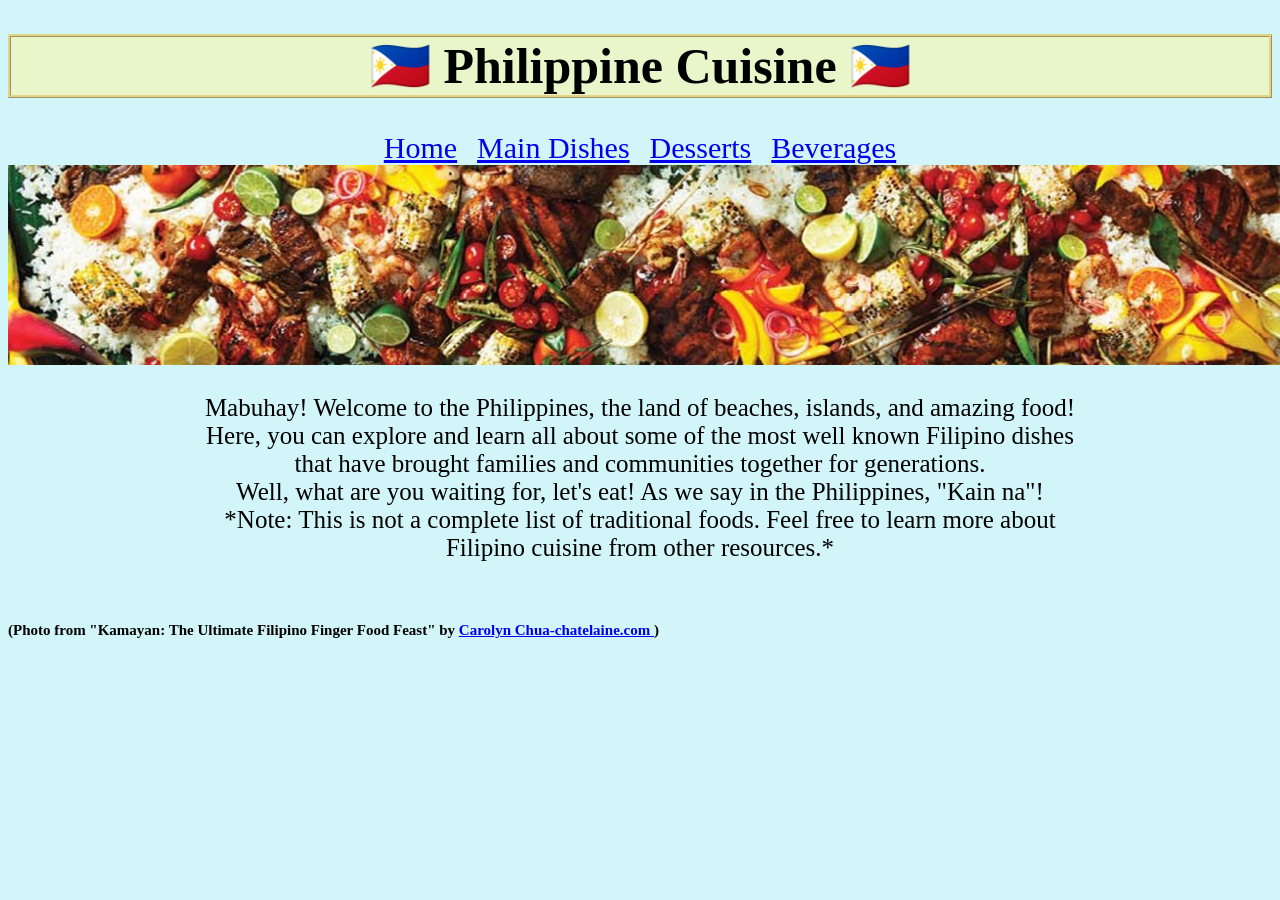
<file: index.html>
<!DOCTYPE html>
<html>
  <head>
    <link rel="stylesheet" href="style.css">
  </head>
  <body>
    <h1>🇵🇭 Philippine Cuisine 🇵🇭</h1>
    <div class="links">
    <a href="index.html">Home </a>
    <a href="main-dish.html">Main Dishes </a>
    <a href="dessert.html">Desserts </a>
    <a href="beverages.html">Beverages </a></div>
    
    <img src="kamayan.jpg" alt="Kamayan (Filipino feast)">
    
    <div class="home-text">
    <p>Mabuhay! Welcome to the Philippines, the land of beaches, islands, and amazing food!<br>
      Here, you can explore and learn all about some of the most well known Filipino dishes that have brought families and communities together for generations.<br> 
      Well, what are you waiting for, let's eat! As we say in the Philippines, "Kain na"!<br>
      *Note: This is not a complete list of traditional foods. Feel free to learn more about Filipino cuisine from other resources.*</p>
    </div>
      <h6>(Photo from "Kamayan: The Ultimate Filipino Finger Food Feast" by <a href="https://chatelaine.com/recipes/kamayan-buffet-style-filipino-food/" target="_blank">Carolyn Chua-chatelaine.com </a> )</h6>

    
  </body>
</html>
</file>
<file: style.css>
body {
  background: rgba(131, 228, 237, 0.37);
  text-align: left;
}
p {
  color: black;
  font-family: cursive;
  font-size: 25px;
  text-align: center;
  width: 900px;
    
}

a {
  font-family: fantasy;
}

ul {
  color: black;
  font-family: cursive;
  font-size: 25px;
  column-count: 2;
  column-gap: normal;
  text-align: left;
}


h1 {
  font-weight: bold;
  text-align: center;
  font-size: 50px;
  font-family: cursive;
  border-style: ridge;
  border-width: medium;
  border-color: rgba(228, 206, 124, 0.84);
  background: rgba(247, 247, 175, 0.64);
}

h3 {
  font-size: 45px;
  font-family: cursive;
  text-align: center;
  border-style: ridge;
  border-width: medium;
  border-color: rgba(188, 53, 126, 0.84);
  background: rgba(241, 219, 229, 0.61);
}

h5 {
  font-size: 30px;
  font-family: cursive;
  text-align: left;
  clear: left;
}

h6 {
  font-size: 15px;
  font-family: serif;
}

.links {
  text-align: center;
  font-family: cursive;
  font-size: 30px;
  display: flex;
  justify-content: center;
  grid-gap: 20px;
}

.home-text {
  display: flex;
  justify-content: center;
  text-align: center;
}

.container {
  display: flex;
  align-items: center;
  column-gap: 20px;
}

.image {
  width: 300px;
  height: 400px;
  object-fit: cover;
  border-style: solid;
  border-radius: 20px;
  text-align: center;
  float: left;
  margin: 15px;
}

img {
  width: 1500px;
  height: 200px;
  object-fit: cover;
  object-position: center;
  
}
</file>
